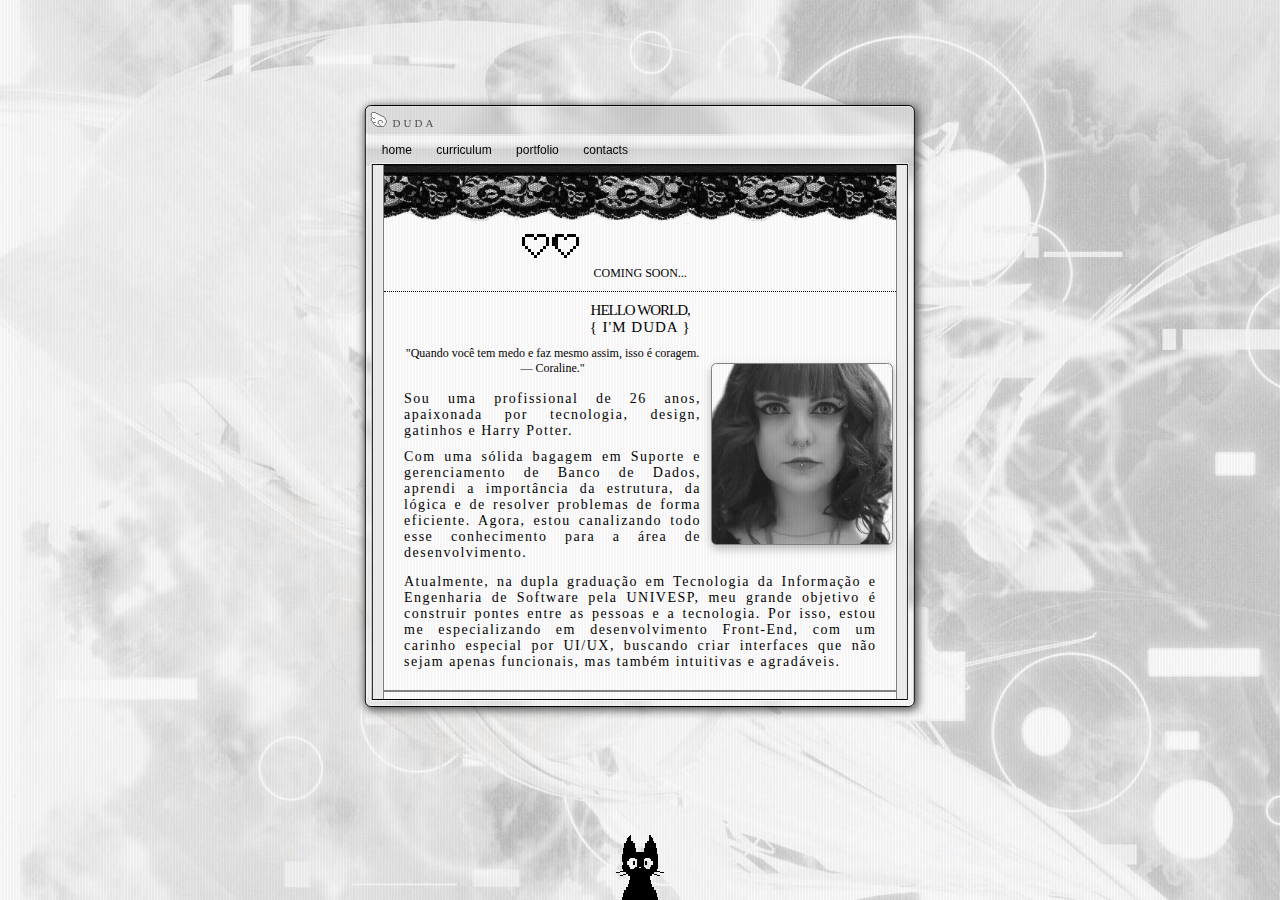
<file: index.html>
<!--
⠀⠀⠀⠀⠀⠀⠀⠀⠀⠀⠀⠀⣴⠛⠛⠒⣦⡄⠀⠀⠀⠀⠀⠀⠀⠀⠀⠀⠀⠀⠀⠀⠀⠀⠀⠀⠀⠀⠀⠀⠀⠀⠀⠀
⠀⠀⠀⠀⠀⠀⠀⠀⠀⠀⠈⢸⡇⠀⠀⠀⠀⠙⠱⣦⡀⠀⠀⠀⠀⠀⠀⠀⠀⠀⠀⠀⠀⠀⠀⠀⠀by duda
⠀⠀⠀⠀⠀⠀⠀⠀⠀⠀⠐⠈⢷⠀⠀⠀⠀⠀⠀⠀⠙⢦⡀⠀⠀⠀⠀⠀⠀⠀⠀⠀⠀⠀⠀⠀⠀# © Direitos Autorais & Licença de Uso
⠀⠀⠀⠀⠀⠀⠀⠀⠀⠀⠀⢀⣨⣷⠀⠀⠀⠀⠀⠀⠀⠀⠙⢦⣀⠀⠀⠀⠀⠀⠀⠀⠀ ⠀⠀⠀⠀⠀⠀⠀⠀⠀⠀
⠀⠀⠀⠀⠀⠀⠀⠀⠀⠀⣼⠋⠀⠀⠀⠀⠀⠀⠀⠀⠀⠀⠀⠀⠈⠓⠶⢤⣤⣀⠀⠀⠀⠀⠀⠀⠀⠀⠀⠀⠀⠀⠀⠀
⠀⠀⠀⠀⠀⠀⠀⠀⠈⠀⢿⡀⠀⠀⠀⠀⠀⠀⠀⠀⠀⠀⠀⠀⠀⠀⠀⠀⠀⠈⠙⢦⡀⠀⠀⠀⠀⠀⠀⠀⠀⠀⠀⠀
⠀⠀⠀⠀⠀⠀⠀⠀⠀⠀⠘⢧⣀⠀⠀⠀⠀⠀⠀⠀⠀⠀⠀⠀⠀⠀⠀⠀⠀⠀⠀⠈⢳⡀⠀⠀⠀⠀⠀⠀⠀⠀⠀⠀
⠀⠀⠀⠀⠀⠀⠀⠀⠀⠀⠀⠠⠙⣷⠂⠀⠀⠀⠀⠀⠀⠀⠀⣤⠶⠒⠶⣤⠀⠀⠀⠀⠀⢳⡀⠄⠀⠀⠀⠀⠀⠀⠀
⠀⠀⠀⠀⠀⠀⠀⠀⠀⠀⠀⠀⢸⡁⠀⠀⠀⠀⠀⠀⠀⠀⣸⠃⠀⠀⠀⢘⠇⠀⠀⠀⠀⢸⠃⡀⠀⠀⠀⠀⠀⠀⠀ 
⠀⠀⠀⠀⠀⠀⠀⠀⠀⠀⠀⠀⠈⠳⠦⣤⣤⠀⠀⠀⠀⠀⢻⡀⠀⠀⠀⠀⠀⠀⠀⠀⢀⡛⠀⠀⠀⠀⠀⠀⠀⠀⠀ 
⠀⠀⠀⠀⠀⠀⠀⠀⠀⠀⠀⠀⠀⠀⠀⠀⠹⣆⠀⠀⠀⠀⢈⣷⣄⠀⠀⠀⠀⠀⠀⣠⠞⠁⠀⠀⠀⠀⠀⠀⠀⠀⠀⠀
⠀⠀⠀⠀⠀⠀⠀⠀⠀⠀⠀⠀⠀⠀⠀⠀⠀⠘⠻⠧⠼⠿⠛⠀⠘⠿⢤⣤⣤⡤⠟⠃⠀⠀⠀⠀⠀⠀⠀⠀⠀⠀⠀
⠀⠀⠀⠀⠀⠀⠀⠀⠀⠀⠀⠀⠀⠀⠀⠀⠀⠀⠁⠀⠀⠀⠀⠀⠀⠀⠀⠀⠀⠀⠀⠀⠀⠀⠀⠀⠀⠀⠀⠀⠀⠀⠀⠀⠀⠀
-->

<!DOCTYPE html><!-- o documento é feito na linguagem de marcação HTML -->
  <html lang="pt-br"> <!-- o idioma utilizado na página será português brasileiro -->
    
    <head><!-- head parte que não será exibida na página -->
      <meta charset="UTF-8"> <!-- exibe todos os assentos, pontuações e carácteres especiais -->
      <meta http-equiv="X-UA-Compatible" content="=IE-Edge"> <!-- utilize a versão mais recente do Edge -->
      <meta name="viewport" content="width=device-width, initial-scale=1.0"> <!-- exibe a página nas escalas dos dispositivos abertos (desktop ou mobile) -->    
      <link href="./styles/style.css" rel="stylesheet"/> <!-- utiliza a linguagem de estilização CSS para a página -->
      <link href="./index.css" rel="stylesheet"/> <!-- utiliza a linguagem de estilização CSS para a página -->
      <link href="./assets/icons/shortcut2.png" rel="shortcut icon"/>
      <!-- título da página -->
      <title>Home</title>
    </head>

    <body>
      <div>
        <!-- barra acima do menu -->
        <div id="container"> 
        <div class="window"> 
        <div class="title_bar">
        <div class="title_bar_text"> 
        <img icon src="./assets/icons/wing.png" alt="Ícone de uma asa estilizada"/>  
        <b>DUDA</b></div>
      </div> 

      <!-- menu -->
      <nav class="main_menu">
        <ul>
          <li><a href="index.html">Home</a></li>

          <li class="has_submenu">
            <a href="#" aria-haspopup="true">Curriculum</a>
              <ul class="submenu">
                <li><a href="./curriculum/work-experience.html">Work Experience</a></li>
                <li><a href="./curriculum/education.html">Education</a></li>
                <li><a href="./curriculum/certifications.html">Certifications</a></li>
              </ul>
          </li>
        
          <li class="has_submenu">
            <a href="#" aria-haspopup="true">Portfolio</a>
              <ul class="submenu">
                <li><a href="./portfolio/templates.html">Templates</a></li>
                <li><a href="./portfolio/pixel_art.html">Pixel Art</a></li>
              </ul>
          </li>
        
          <li class="has_submenu">
            <a href="#" aria-haspopup="true">Contacts</a>
              <ul class="submenu">
                <li><a href="https://wa.me/5516994153536" target="_blank">WhatsApp</a></li>
                <li><a href="mailto:mariadudacurto@gmail.com" target="_blank">E-mail</a></li>
              </ul>
          </li>
        </ul>
      </nav>

      <!-- lateral de dentro do container -->
      <div class="window_body">
        <!-- dentro do container com a divisória -->
        <div id="posts_divider">

          <div class="alert_img"></div>
          <p class="alert_titulo">Coming soon...</p>

          <div class ="divider_dotted"></div>

          <h1 class="titulo">Hello World,</h1>
          <h1 class="titulo" style="letter-spacing:1px;">{ I'm Duda }</h1>
          <main class="apresentacao">
            <section class ="apresentacao_texto">
              <p class="quote">"Quando você tem medo e faz mesmo assim, isso é coragem. — Coraline."</p>
              <p class="paragrafo">Sou uma profissional de 26 anos, apaixonada por tecnologia, design, gatinhos e Harry Potter.</p>                                                                           
              <p class="paragrafo">Com uma sólida bagagem em Suporte e gerenciamento de Banco de Dados, aprendi a importância da estrutura, da lógica e de resolver problemas de forma eficiente. Agora, estou canalizando todo esse conhecimento para a área de desenvolvimento.</p>
            </section>

            <section class ="apresentacao_img">
            <figure class="duda_img"></figure>
            </section>

          </main>
        
          <p class="paragrafo" style="padding: 3px 10px 0px 10px;">Atualmente, na dupla graduação em Tecnologia da Informação e Engenharia de Software pela UNIVESP, meu grande objetivo é construir pontes entre as pessoas e a tecnologia. Por isso, estou me especializando em desenvolvimento Front-End, com um carinho especial por UI/UX, buscando criar interfaces que não sejam apenas funcionais, mas também intuitivas e agradáveis.</p>

        </div>

        <!-- dentro do container sem a divisória -->
        <div id="posts">

          <div class="redes_sociais">

            <div class="wing1">
            </div>

            <a class="redes_sociais_icons email" href="mailto:[mariadudacurto@gmail.com]" target="_blank">
              <span class="sr-only">E-mail</span>
            </a>

            <a class="redes_sociais_icons figma" href="linkfigma" target="_blank">
              <span class="sr-only">Figma</span>
            </a>

            <a class="redes_sociais_icons github" href="https://github.com/seuusuario" target="_blank">
              <span class="sr-only">GitHub</span>
            </a>

            <a class="redes_sociais_icons linkedin" href="link linkedin" target="_blank">
              <span class="sr-only">Linkedin</span>
            </a>

            <a class="redes_sociais_icons whatsapp" href="https://wa.me/5516994153536" target="_blank">
              <span class="sr-only">WhatsApp</span>
            </a>

            <div class="wing2">
            </div>

          </div>
        </div>

      </div>

    </div></div> 

        <footer>
          <div class="cat"></div>
        </footer>

          <!-- barulho ao clicar -->
          <script src="./styles/clicksound.js" defer></script>
          <!-- estrelas no cursor -->
          <script src="./styles/stars-cursor.js" defer></script>
      </body>
</file>
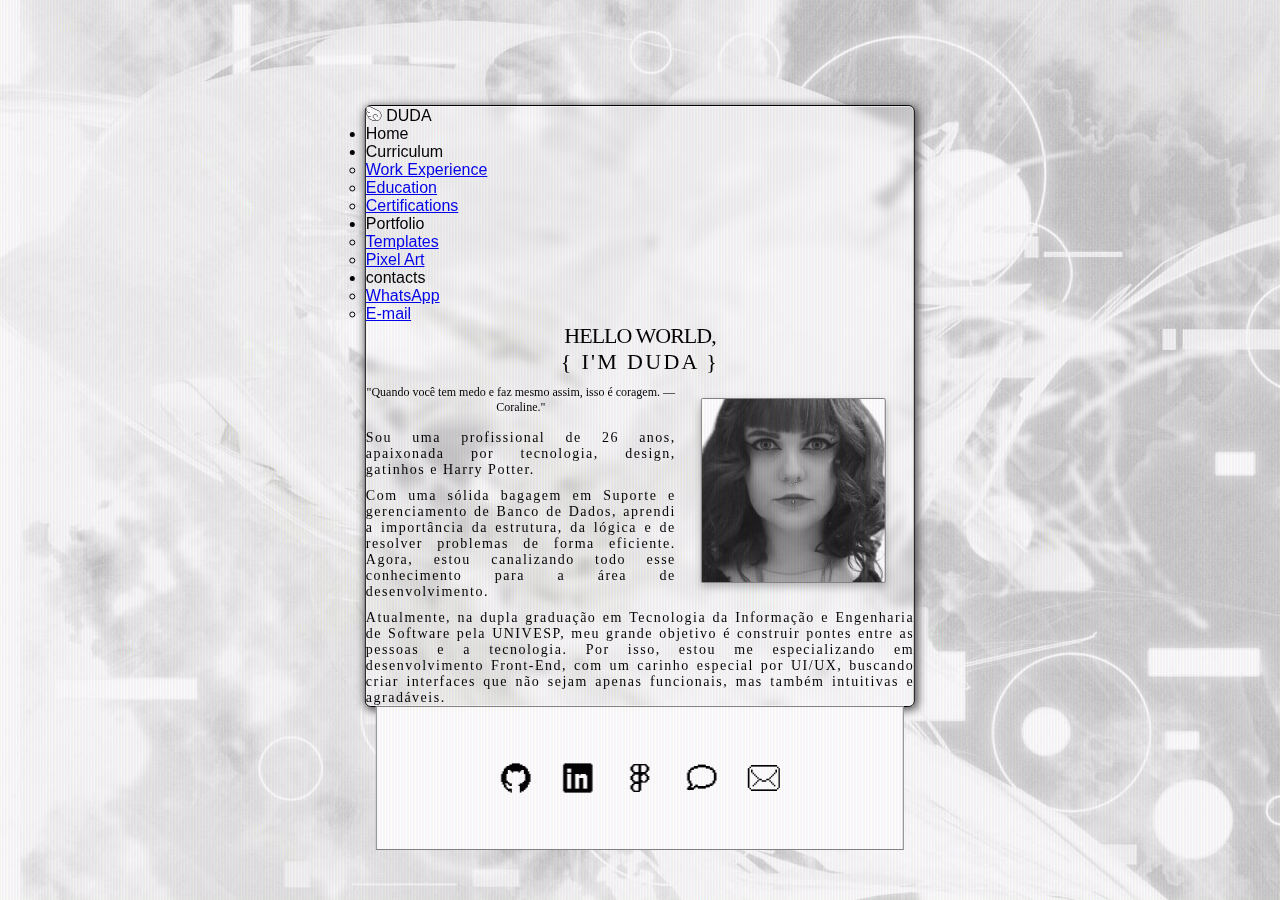
<file: home.html>
<!DOCTYPE html><!-- o documento é feito na linguagem de marcação HTML -->
<html lang="pt-br"> <!-- o idioma utilizado na página será português brasileiro -->
    
    <head><!-- head parte que não será exibida na página -->
        <meta charset="UTF-8"> <!-- exibe todos os assentos, pontuações e carácteres especiais -->
        <meta http-equiv="X-UA-Compatible" content="=IE-Edge"> <!-- utilize a versão mais recente do Edge -->
        <meta name="viewport" content="width=device-width, initial-scale=1.0"> <!-- exibe a página nas escalas dos dispositivos abertos (desktop ou mobile) -->    
        <link href="styles/style.css" rel="stylesheet"/> <!-- utiliza a linguagem de estilização CSS para a página -->
        <link href="home.css" rel="stylesheet"/> <!-- utiliza a linguagem de estilização CSS para a página -->
        <link href="https://64.media.tumblr.com/a7a9ea748643a9af806adbfd6ddc20de/abd198e755c19739-45/s2048x3072/e3317de764163e4f9f041c0c4bf48ebe78137f5b.gif" rel="shortcut icon"/>
        <title>Home</title><!-- título da página -->
    </head>

<body>

<!-- clicksound -->
    <script>
        const clicksound = new Audio('./assets/sounds/clicksound.wav');
        function tocarSom() {
          clicksound.currentTime = 0;
          clicksound.play();
        }
        document.addEventListener('click', tocarSom);
      </script>

<div> 
    <div id="container"> 
    <div class="window glass"> 
    <div class="title-bar"> 
    <div class="title-bar-text"> 
    <img icon src="./assets/icons/2tt50o.png"/> 
    <b>DUDA</b>
</div>

<div class="title"> 
    
</div></div> 

<ul role="menubar"> 
    <li role="menuitem" tabindex="0">
        Home

    <li role="menuitem" tabindex="0">       
        Curriculum <ul role="submenu">
            <li role="submenuitem"><a href="link pag trabalhos"target="”_blank”">Work Experience</a></li> 
            <li role="submenuitem"><a href="link pag cursos"target="”_blank”">Education</a></li>
            <li role="submenuitem"><a href="link pag certificados"target="”_blank”">Certifications</a></li></ul>

    <li role="menuitem" tabindex="0">       
        Portfolio <ul role="submenu">
            <li role="submenuitem"><a href="link pag templates"target="”_blank”">Templates</a></li> 
            <li role="submenuitem"><a href="link pag certificados"target="”_blank”">Pixel Art</a></li></ul>        
    
    <li role="menuitem" tabindex="0">       
        contacts <ul role="submenu">
            <li role="submenuitem"><a href="link pag whatsapp"target="”_blank”">WhatsApp</a></li> 
            <li role="submenuitem"><a href="link pag email"target="”_blank”">E-mail</a></li></ul>
</ul>

    <div class="window-body">
        <div id="postsdivider">
            <h1 class="apresentacao_titulo">Hello World,</h1>
            <h2 class="apresentacao_subtitulo">{ I'm Duda }</h2>
                <main class = apresentacao>
                    <section>
                        <p class="frase">"Quando você tem medo e faz mesmo assim, isso é coragem. — Coraline."</p>
                        <p class="apresentacao_texto">Sou uma profissional de 26 anos, apaixonada por tecnologia, design, gatinhos e Harry Potter.</p>                                                                           
                        <p class="apresentacao_texto">Com uma sólida bagagem em Suporte e gerenciamento de Banco de Dados, aprendi a importância da estrutura, da lógica e de resolver problemas de forma eficiente. Agora, estou canalizando todo esse conhecimento para a área de desenvolvimento.</p> 
                    </section>
                    <section>
            <main class="imgduda"></section></main>
            <p class="apresentacao_texto">Atualmente, na dupla graduação em Tecnologia da Informação e Engenharia de Software pela UNIVESP, meu grande objetivo é construir pontes entre as pessoas e a tecnologia. Por isso, estou me especializando em desenvolvimento Front-End, com um carinho especial por UI/UX, buscando criar interfaces que não sejam apenas funcionais, mas também intuitivas e agradáveis.</p> 
            </main>
        </div>
        
        <div id="posts">
            <div class="icons">
                <a class="github" href="https://github.com/seuusuario" target="_blank"></a>
                <a class="linkedin" href="https://linkedin.com/in/seuusuario" target="_blank"></a>
                <a class="figma" href="https://figma.com/@seuusuario" target="_blank"></a>
                <a class="whatsapp" href="https://figma.com/@seuusuario" target="_blank"></a>
                <a class="email" href="https://figma.com/@seuusuario" target="_blank"></a>
            </div>
        </div>
    </div> 
    
<div class="footer">
</file>
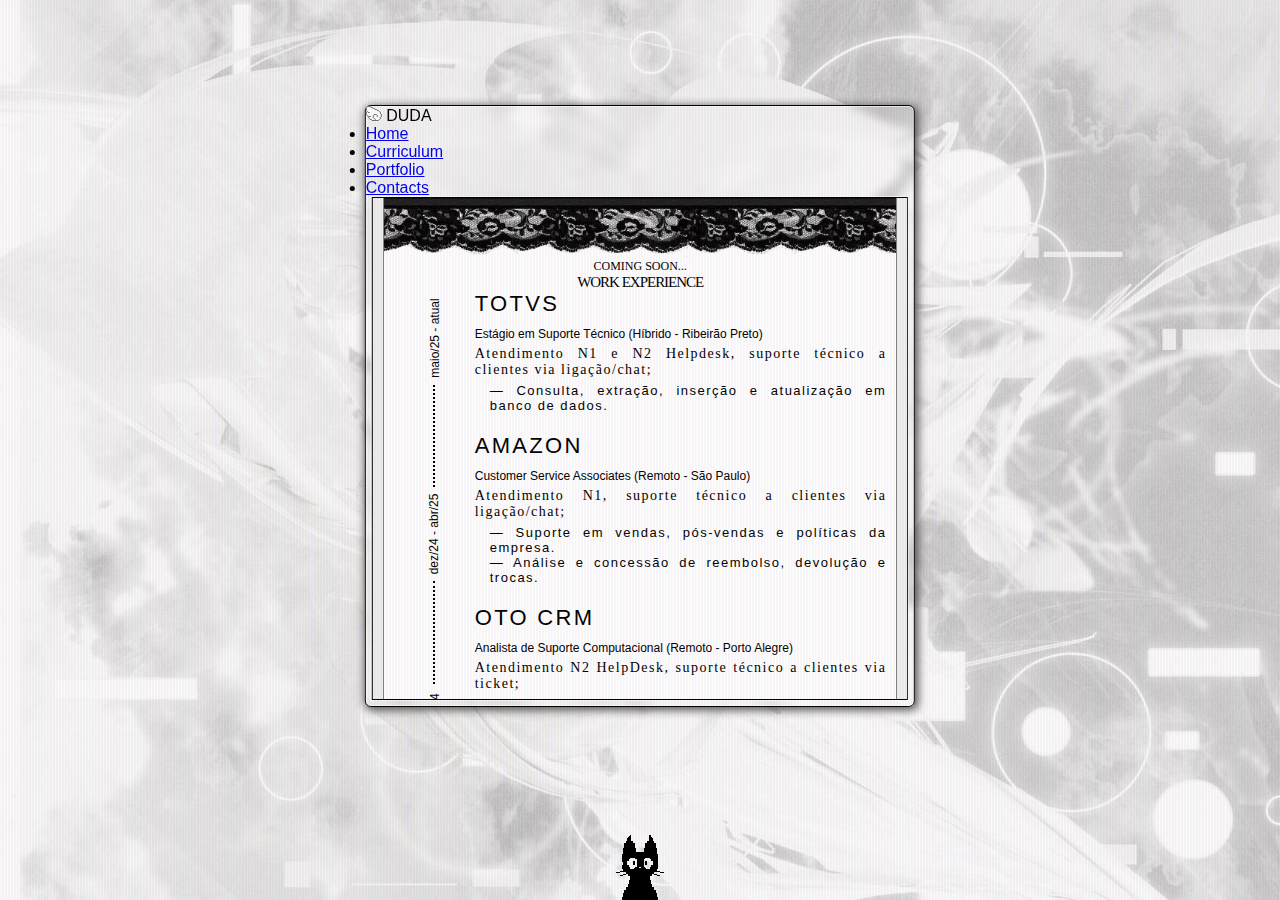
<file: work-experience.html>
<!DOCTYPE html><!-- o documento é feito na linguagem de marcação HTML -->
  <html lang="pt-br"> <!-- o idioma utilizado na página será português brasileiro -->
    
    <head><!-- head parte que não será exibida na página -->
      <meta charset="UTF-8"> <!-- exibe todos os assentos, pontuações e carácteres especiais -->
      <meta http-equiv="X-UA-Compatible" content="=IE-Edge"> <!-- utilize a versão mais recente do Edge -->
      <meta name="viewport" content="width=device-width, initial-scale=1.0"> <!-- exibe a página nas escalas dos dispositivos abertos (desktop ou mobile) -->    
      <link href="./styles/style.css" rel="stylesheet"/> <!-- utiliza a linguagem de estilização CSS para a página -->
      <link href="./work-experience.css" rel="stylesheet"/> <!-- utiliza a linguagem de estilização CSS para a página -->
      <link href="./assets/icons/shortcut2.png" rel="shortcut icon"/>
      <!-- título da página -->
      <title>Work Experience</title>
    </head>

    <body>
      <div>
        <!-- barra acima do menu -->
        <div id="container"> 
        <div class="window"> 
        <div class="title-bar">
        <div class="title-bar-text"> 
        <img icon src="./assets/icons/wing.png" alt="Ícone de uma asa estilizada"/>  
        <b>DUDA</b></div>
      </div> 

      <!-- menu -->
      <nav class="main-menu">
        <ul>
          <li><a href="index.html">Home</a></li>

          <li class="has-submenu">
            <a href="#" aria-haspopup="true">Curriculum</a>
              <ul class="submenu">
                <li><a href="work-experience.html">Work Experience</a></li>
                <li><a href="link pag cursos" target="_blank">Education</a></li>
                <li><a href="link pag certificados" target="_blank">Certifications</a></li>
              </ul>
          </li>
        
          <li class="has-submenu">
            <a href="#" aria-haspopup="true">Portfolio</a>
              <ul class="submenu">
                <li><a href="link pag templates" target="_blank">Templates</a></li>
                <li><a href="link pag pixelart" target="_blank">Pixel Art</a></li>
              </ul>
          </li>
        
          <li class="has-submenu">
            <a href="#" aria-haspopup="true">Contacts</a>
              <ul class="submenu">
                <li><a href="link pag whatsapp" target="_blank">WhatsApp</a></li>
                <li><a href="link pag email" target="_blank">E-mail</a></li>
              </ul>
          </li>
        </ul>
      </nav>

      <!-- lateral de dentro do container -->
      <div class="window_body">
        <!-- dentro do container com a divisória -->
        <div id="posts_divider">

          <div class="img_alert"></div>
          <p class="alert_titulo">Coming soon...</p>

          <div class ="dotted_divider"></div>

          <h1 class="titulo">Work Experience</h1>

          <main class="colunas">
            <section class="timeline">
              <p class="timeline_data">maio/25 - atual</p>
              <div class ="dotted_timeline"></div>
              <p class="timeline_data">dez/24 - abr/25</p>
              <div class ="dotted_timeline"></div>
              <p class="timeline_data">nov/22 - jul/24</p>
              <div class ="dotted_timeline"></div>
              <p class="timeline_data">nov/22 - jul/24</p>

            </section>
            
            <section class="experiencias">

              <div class="experiencia">
                
                <h2 class="empresa">TOTVS</h2>
                <p class="cargos">Estágio em Suporte Técnico (Híbrido - Ribeirão Preto)</p>
                <p class="paragrafo">Atendimento N1 e N2 Helpdesk, suporte técnico a clientes via ligação/chat;</p>
                <ul class="funcoes">
                  <li>— Consulta, extração, inserção e atualização em banco de dados.</li>
                </ul>              
              </div>

              <div class="experiencia">
                <h2 class="empresa">Amazon</h2>
                <p class="cargos">Customer Service Associates (Remoto - São Paulo)</p>
                <p class="paragrafo">Atendimento N1, suporte técnico a clientes via ligação/chat;</p>
                <ul class="funcoes">
                  <li>— Suporte em vendas, pós-vendas e políticas da empresa.</li>
                  <li>— Análise e concessão de reembolso, devolução e trocas.</li>
                </ul>              
              </div>

              <div class="experiencia">
                <h2 class="empresa">Oto CRM</h2>
                <p class="cargos">Analista de Suporte Computacional (Remoto - Porto Alegre)</p>
                <p class="paragrafo">Atendimento N2 HelpDesk, suporte técnico a clientes via ticket;</p>
                <ul class="funcoes">
                  <li>— Consulta, extração, inserção e atualização em banco de dados.</li>
                  <li>— Debugging mobile e desktop.</li>
                  <li>— Criação e formatação de documentação do produto.</li>
                  <li>— Criação e formatação do manual de usuário.</li>
                </ul>              
              </div>

              <div class="experiencia">
                <h2 class="empresa">Ōner Travel</h2>
                <p class="cargos">Analista de Suporte Técnico (Remoto - São Paulo)</p>
                <p class="paragrafo">Atendimento N2 HelpDesk, suporte técnico a clientes via ticket, chat e call;</p>
                <ul class="funcoes">
                  <li>— Consulta em banco de dados.</li>
                  <li>— Debugging desktop.</li>
                </ul>              
              </div>

            </section>

            
          </main>
        
        </div>

        <!-- dentro do container sem a divisória -->
        <div id="posts">


            <a class="download_icon" href="mailto:seu-email@exemplo.com" target="_blank">
              <span class="sr-only">Download</span>
            </a>

        </div>

      </div>

    </div></div> 

        <footer>
          <div class="cat"></div>
        </footer>

          <!-- barulho ao clicar -->
          <script src="./styles/clicksound.js" defer></script>
          <!-- estrelas no cursor -->
          <script src="./styles/stars-cursor.js" defer></script>
      </body>
</file>
<file: index.css>
/*home*/
main.apresentacao{
    display: flex; 
    justify-content: space-between;
    align-items: center;
    padding: 0px 10px 0px 10px;
    gap: 10px;
}

/*coluna do texto da apresentacao*/
section.apresentacao_texto{
    justify-content: space-between;
    width: 65%;
}

/*coluna da img da apresentacao*/
section.apresentacao_img{
    justify-content: space-between;
    width: 35%;
}

/*icone duda (Hello World)*/
figure.duda_img{
    background-image: url(./assets/imgs/duda_img.png);
    background-repeat: no-repeat;
    background-size: cover;
    width: 180px;
    height: 180px;
    border:1px solid #848484;
    border-radius: 3%;
    display: block;
    margin: 10px 0px 10px 0px;
    filter: grayscale(100%) drop-shadow(0px 4px 4px rgba(0, 0, 0, 0.25));
    transition-duration: 0.30s;
    flex-shrink: 0; 
}

.duda_img:hover{
    filter: none;
}

div.redes_sociais{
    margin: 10px 0;
    display: flex;
    justify-content: center;
    gap: 30px;
    transition-duration: 0.20s; /*altera a duração da transição na entrada e saída do mouse*/

}

/* CSS Otimizado para os ícones */
a.redes_sociais_icons{
    width: 25px;
    height: 25px;
    background-repeat: no-repeat;
    background-size: contain;
    transition: filter 0.20s, transform 0.20s;
}

a.redes_sociais_icons:hover{
    filter: invert(70%);
    transform: scale(1.05);
}

/* Classes específicas apenas para a imagem */
a.email { background-image: url(./assets/icons/email.svg); }
a.figma { background-image: url(./assets/icons/figma.svg); }
a.github { background-image: url(./assets/icons/github.svg); }
a.linkedin { background-image: url(./assets/icons/linkedin.svg); }
a.whatsapp { background-image: url(./assets/icons/whatsapp.svg);}
</file>
<file: home.css>
/*home*/

 .apresentacao{
    display: inline-flex;
    justify-content: space-between;
    margin: 0px 0px 0px 0px;
    align-items: center;
    gap: 25px;
    width: 530px;
}

/*imagem perfil preto e branco*/
.imgduda{
    background-image: url(./assets/imgs/imgduda.png);
    background-repeat: no-repeat;
    background-size: cover;
    width: 183px;
    height: 183px;
    border:1px solid #848484;
    border-radius: 1%;
    display: inline-flex;
    justify-content: space-between;
    margin: 0px 10px 0px 0px;
    align-items: center;
    filter: grayscale(100%) drop-shadow(0px 4px 4px rgba(0, 0, 0, 0.25));
    transition-duration: 0.30s; /*altera a duração da transição*/
}

/*imagem perfil colorida ao passar o mouse*/
.imgduda:hover{
    filter: none;
}

 /*título (Hello World)*/
 h1.apresentacao_titulo {
    margin:0px 0px 0px 0px;
    padding:0;
    font-family: 'MS PGothic';
    font-style: normal;
    font-weight: 300;
    font-size: 22px;
    font-weight: 400;
    letter-spacing:-1px;
    color:var(--preto);
    text-align: center;
    text-transform: uppercase;

}

 /*subtítulo (I'm Duda)*/
h2.apresentacao_subtitulo {
    margin:0 0 0px 0;
    padding:0;
    font-family: 'MS PGothic';
    font-style: normal;
    font-weight: 300;
    font-size: 22px;
    font-weight: 400;
    letter-spacing:2.3px;
    color:var(--preto);
    text-align: center;
    text-transform: uppercase;
}

/*frase (Coraline)*/
  p.frase{
    margin:10px 0 15px 0;
    padding: 0px;
    font-family: 'MS PGothic';
    font-style: normal;
    font-weight: 300;
    font-size: 12px;
    text-align: center;
    color:var(--preto);
}
 
 /*parágrafo (Sou uma profissional...)*/
 p.apresentacao_texto{
     margin:0 0 10px 0;
     padding:0;
     font-family: 'MS PGothic';
     font-style: normal;
     font-weight: 300;
     font-size: 14px;
     letter-spacing:1.5px;
     text-align: justify;
     color:var(--preto);
 }

 .icons{
    margin: 45px 0;
    display: flex;
    justify-content: center;
    gap: 30px;
}

a.email {
    width: 32px;
    height: 32px;
    background-image: url(./assets/icons/email.png);
    background-size: cover;
    image-rendering: pixelated;
}

a.figma {
    width: 32px;
    height: 32px;
    background-image: url(./assets/icons/figma.png);
    background-size: cover;
}

a.github {
    width: 32px;
    height: 32px;
    background-image: url(./assets/icons/github.png);
    background-size: cover;
}

a.linkedin {
    width: 32px;
    height: 32px;
    background-image: url(./assets/icons/linkedin.png);
    background-size: cover;
}

a.whatsapp {
    width: 32px;
    height: 32px;
    background-image: url(./assets/icons/whatsapp.png);
    background-size: cover;
    display: inline-block;
}
</file>
<file: work-experience.css>
/*work experiences*/

main.colunas {
    display: flex; 
    gap: 0px;
    
}

/*coluna da timeline*/
section.timeline {
    flex: 0 0 60px;
    display: flex;
    flex-direction: column; /* Organiza os itens em coluna */
    align-items: center;   /* Centraliza horizontalmente */
    margin: 40px 0px 0px 0px;
}


/*divisória da timeline*/
div.dotted_timeline {
    flex-grow: 1; /* FAZ A LINHA CRESCER E OCUPAR O ESPAÇO VAGO */
    border-left: 2px dotted #000; /* Cria a linha na vertical de forma mais simples */
    width: 0px; /* A div não precisa de largura, apenas da borda */
    height:0px;
    margin: 40px 0px 40px 0px;

}

/*data da timeline*/
p.timeline_data{
    margin: 0; /* Zera as margens para o Flexbox controlar */
    padding: 0px;
    font-size: 12px;
    text-align: center;
    transform: rotate(-90deg);
    white-space: nowrap;
}

/*coluna das experiencias*/
section.experiencias{
    flex: 1;
    min-width: 0;
}

/*experiencia*/
div.experiencia{
    margin: 0px 0px 20px 0px;
}

 /*texto empresa*/
 h2.empresa {
    margin:0px 0px 0px 0px;
    padding:0;
    font-size: 22px;
    font-weight: 300;
    letter-spacing:2.3px;
    text-align: justify;
    text-transform: uppercase;
}

/*texto cargos*/
p.cargos{
    margin:10px 0px 5px 0px;
    padding: 0px;
    font-size: 12px;
    text-align: justify;
}

/*texto funçoes realizadas*/
ul.funcoes {
    list-style-type: none; /* Remove a bolinha padrão da lista */
    padding: 0; /* Remove o espaçamento padrão à esquerda */
    margin: -5px 0px 10px 15px; /* Mantém a mesma margem do parágrafo original */
}

/* Aplica a formatação do texto aos itens da lista (li) */
ul.funcoes li {
    font-size: 13px;
    letter-spacing: 1.5px;
    text-align: justify;
}

/*icone duda (Hello World)*/
figure.imgduda {
    background-image: url(./assets/imgs/imgduda.png);
    background-repeat: no-repeat;
    background-size: cover;
    width: 185px;
    height: 185px;
    border:1px solid #848484;
    border-radius: 3%;
    display: block;
    margin: 0px 0px 0px 0px;
    filter: grayscale(100%) drop-shadow(0px 4px 4px rgba(0, 0, 0, 0.25));
    transition-duration: 0.30s;
    flex-shrink: 0; 
}

.imgduda:hover {
    filter: none;
}

div.redes_sociais{
    margin: 45px 0;
    display: flex;
    justify-content: center;
    gap: 30px;
    transition-duration: 0.20s; /*altera a duração da transição na entrada e saída do mouse*/

}

/* CSS Otimizado para os ícones */
a.social-icon {
    width: 25px;
    height: 25px;
    background-repeat: no-repeat;
    background-size: contain;
    transition: filter 0.20s, transform 0.20s;
}

a.social-icon:hover {
    filter: invert(70%);
    transform: scale(1.05);
}

/* Classes específicas apenas para a imagem */
a.email { background-image: url(./assets/icons/email.svg); }
a.figma { background-image: url(./assets/icons/figma.svg); }
a.github { background-image: url(./assets/icons/github.svg); }
a.linkedin { background-image: url(./assets/icons/linkedin.svg); }
a.whatsapp { background-image: url(./assets/icons/whatsapp.svg);}
</file>
<file: styles/style.css>
/*estilização da página*/

/*reset de CSS, deixa toda a pré-padronização da página resetada para ser redefinida*/
*{
  margin: 0;
  padding: 0;
}

@keyframes stars {
  0% {
    opacity: 1;
    transform: translateY(0) scale(1);
  }
  100% {
    opacity: 0;
    transform: translateY(-20px) scale(0.5);
  }
}

@font-face{
  font-family: 'MSP Gothic';
  src: url('../assets/fonts/ms-pgothic-regular.ttf') format('truetype');
  font-weight: normal;
  font-style: normal;
}

@font-face{
  font-family: 'Pixel Operator';
  src: url('../assets/fonts/pixel_operator.ttf') format('truetype');
  font-weight: normal;
  font-style: normal;
}

/*variáveis*/
:root{
  --efeitovidro: linear-gradient(135deg,#fff5 70px,transparent 100px),
                 linear-gradient(225deg,#fff5 70px,transparent 100px),
                 linear-gradient(54deg, #0002 0 4%,
                                        #0002 15% 16%,
                                        #0002 23% 24%,
                                        #bbb2 25% 26%,
                                        #0002 31% 33%,
                                        #0002 34% 34.5%,
                                        #bbb2 36% 40%,
                                        #0002 41% 41.5%,
                                        #bbb2 44% 45%,
                                        #bbb2 46% 47%,
                                        #0002 48% 49%,
                                        #0002 50% 50.5%,
                                        #0002 56% 56.5%,
                                        #bbb2 57% 63%,
                                        #0002 67% 69%,
                                        #aaa2 85% 86%,
                                        #0002 87%) left center/100vw 100vh no-repeat fixed;
  --efeitoanalogico: linear-gradient(90deg, #ff00000f,
                                            #00ff0005,
                                            #0000ff0f);
  --barrademenu: linear-gradient(#ffffff80 
                             20%,#ffffff80 
                             25%,#0000000d 
                             43%,#0000001a 
                             48%,#0000000d);
  --submenu: linear-gradient(hsla(0,0%,100%,.5) 20%,
                             hsla(0,0%,100%,.5) 25%,
                             rgba(0,0,0,.0509804) 43%,
                             rgba(0,0,0,.1) 48%,
                             rgba(0,0,0,.0509804));
  --preto: #000;
  --branco: #fff;
}

/*estrelinhas do cursor*/
.star{
  position: fixed;
  font-size: 16px;
  color: #fff;
  pointer-events: none;
  z-index: 9999;
  animation: stars 1s forwards;
  user-select: none;
  filter: drop-shadow(0 0 3px white);
}

/*seleção de texto*/ 
::selection{
  background: var(--preto);
  color: var(--branco);
 }

 /*imagem de fundo*/
body{
  margin:0;
  background-image: url('../assets/imgs/background.jpg');
  background-size:cover;
  background-attachment:fixed;
  font-family: 'MS PGothic', sans-serif;
  font-style: normal;
  font-weight: 300;
  color: #000;
 }

/*efeito pixel tv analógica*/
body:after{
  content: "";
  display: block;
  position: fixed;
  background: var(--efeitoanalogico);
  z-index: 2;
  background-size: 3px 100%;
  pointer-events: none;
  inset: 0;
}

/*container da janela*/
#container{
  top: 50%;
  left: 50%;
  transform: translate(-50%,-50%); 
  position: fixed;
  width: 90%;
  max-width: 600px;
}

/*sombra do fundo do container*/
div.window{ 
  border:1px solid var(--preto);
  box-shadow:2px 2px 10px 1px #4f4f4f,
              inset 0 0 0 1px #fffa;
  position:relative;
  z-index:0;
  border-radius: 6px;
  backdrop-filter:blur(4px);
}

/*lateral de dentro do container*/
div.window_body{
  background: #f0f0f0;
  border: 1px solid var(--preto);
  box-shadow: 0 0 0 1px #fffa;
  margin: 6px;
  margin-top: 0;
  overflow:auto;
  height: 80vh;
  max-height: 570px; /* impede que a janela fique maior que 570px em telas muito altas */
  min-height: 350px; /* garante que a janela não fique pequena demais em telas baixas */
}

/*dentro do container com divisória*/
#posts_divider{
  padding: 75px 10px 10px 10px;
  margin: -15px 10px 10px 10px;
  background-color:var(--branco);
  border:1px solid #848484;
  background-image: url('../assets/imgs/divider.png');
  background-repeat: no-repeat;
  background-size: 130%;
  background-position: top;
  display: block;
  justify-content: center;
}

/*dentro do container sem divisória*/
#posts{
  padding:10px;
  margin: 10px;
  background-color:var(--branco);
  border:1px solid #848484;
  margin-top: -10px;
  display: flex;
  justify-content: center;
}

 /*texto título*/
 h1.titulo {
  margin:0px 0px 0px 0px;
  padding:0;
  font-family: 'MS PGothic';
  font-style: normal;
  font-weight: 300;
  font-size: 1.375rem;
  letter-spacing:-1px;
  color:#000;
  text-align: center;
  text-transform: uppercase;
  -webkit-font-smoothing: none;
  -moz-osx-font-smoothing: grayscale;
  text-rendering: optimizeSpeed;
}

 /*texto subtítulo*/
 h2.subtitulo {
  margin:0 0 0px 0;
  padding:0;
  font-family: 'MS PGothic';
  font-style: normal;
  font-weight: 300;
  font-size: 1.375rem;
  letter-spacing:2.3px;
  color: #000;
  text-align: center;
  text-transform: uppercase;
}

/*texto quote*/
p.quote{
  margin:10px 0 15px 0;
  padding: 0px;
  font-family: 'MS PGothic';
  font-style: normal;
  font-weight: 300;
  font-size: 0.75rem;
  text-align: center;
  color:#000;
}

/*texto parágrafo*/
p.paragrafo{
   margin:0 0 10px 0;
   padding:0;
   font-family: 'MS PGothic';
   font-style: normal;
   font-weight: 300;
   font-size: 0.875rem;
   letter-spacing:1.5px;
   text-align: justify;
   color:#000;
  
}

/*título da página do lado do icon*/
div.title_bar{
  border-radius: 6px;
  display:flex;
  padding: 5px;
  padding-left: 5px;
  background:var(--efeitovidro);
}

/*texto do título da página do lado do icon*/
div.title_bar_text{
  font-family: 'MS PGothic';
  font-style: normal;
  font-weight: 300;
  color:#4f4f4f;
  letter-spacing:3px;
  font-size:11px;
  margin-top: 1px;
  margin-bottom: 2px;
 }

 /*barra de menu*/
 nav.main_menu > ul {
  background: var(--barrademenu);
  padding: 3px 6px;
  margin-top: -2px;
  margin-bottom: -2px;
}

nav.main_menu > ul > li {
  display: inline-block;
  position: relative;
}

/*texto do menu*/
nav.main_menu > ul > li > a {
  display: block;
  padding: 6px 10px;
  font-size: 0.75rem;
  font-family: 'MS PGothic', sans-serif;
  color: var(--preto);
  text-decoration: none;
  text-transform: lowercase;
  transition: 0.2s ease-in-out, color 0.2s ease-in-out;
}
   
/*menu ao passar o mouse*/
nav.main_menu > ul > li > a:hover,
nav.main_menu > ul > li > a:focus {
  background: var(--preto);
  color: var(--branco);
  outline: none;
  display: block;
}

  
/*submenu*/
ul.submenu {
  display: none;
  position: absolute;
  top: 100%;
  left: 0;
  z-index: 99;
  border: 1px solid #a1a1a1;
  box-shadow: 4px 4px 3px -2px rgba(0,0,0,0.3);
  min-width: 150px;
  background: var(--branco);
  padding: 2px; 
}


li.has_submenu:hover > .submenu,
li.has_submenu:focus-within > .submenu {
  display: block;
}
   
/*barrinha lateral do submenu*/
ul.submenu::before {
  content: "";
  position: absolute;
  top: 2px;
  left: 25px;
  width: 2px;
  height: calc(100% - 4px);
  background: linear-gradient(to right, #dbdbdb, 
                                        #dbdbdb 1px, 
                                        var(--branco) 1px, 
                                        var(--branco));
  pointer-events: none;
}
   
ul.submenu li {
  display: block;
}

/*links do submenu*/
ul.submenu li a {
  display: block; 
  color: var(--preto); 
  text-decoration: none; 
  padding: 6px 10px 6px 35px;
  font-family: 'MS PGothic', sans-serif;
  font-size: 0.75rem;
  text-transform: lowercase;
}
   
 /*submenu ao passar o mouse*/
ul.submenu li a:hover,
ul.submenu li a:focus {
  background: var(--submenu);
  border: 1px solid;
  border-color: #a1a1a1;
  border-radius: 3px;
  margin: -1px;
  padding:6.7px 10px 6px 35px;
  position: relative; 
  z-index: 1; 
}

/*gif de corações pixelart*/
div.alert_img {
  background-image: url(../assets/imgs/hearts.gif);
  background-repeat: no-repeat;
  background-position: center;
  width: 236px;
  padding: 40px 0px 0px 0px;
  display: block;
  margin: auto;
  transition-duration: 0.20s;
  image-rendering: pixelated;
  image-rendering: -moz-crisp-edges; /* Firefox */
  image-rendering: crisp-edges;
}

/*gif de corações pixelart ao passar o mouse*/
div.alert_img:hover{
  filter: invert(50%);
  transform: scale(0.95);
}

/*coming soon*/
p.alert_titulo {
  padding: 0px 0px 0px 0px;
  font-family: 'MS PGothic';
  font-style: normal;
  font-weight: 300;
  font-size: 0.75rem;
  text-align: center;
  color: #000;
  text-transform: uppercase;
}

/*divisória pontilhada*/
div.divider_dotted {
  border: none;
  border-top: 1px dotted #000;
  margin: 10px -10px 10px -10px;
}

/*barra de rolagem*/
::-webkit-scrollbar{
  width:13px;
}

::-webkit-scrollbar-track:vertical{
  background:linear-gradient(90deg,#e5e5e5,#f0f0f0 20%);
  border-radius:3px;
}

::-webkit-scrollbar-thumb{
  border:1.5px solid #888;
  border-radius:3px;
  box-shadow:inset 0 -1px 1px var(--branco),inset 0 1px 1px var(--branco);
}

::-webkit-scrollbar-thumb:vertical{
  background:linear-gradient(90deg,#eee 45%,#ddd 0,#bbb);
}

::-webkit-scrollbar-button:vertical{
  height:10px;
}

::-webkit-scrollbar-button:vertical:start{
  background:var(--branco);
  background: url('../assets/imgs/scrollstart.png');
  background-repeat:no-repeat;
  background-position:center;
  -moz-background-size:100% auto,cover;
  -webkit-background-size:100% auto,cover;
  -o-background-size:100% auto,cover;
  background-size:100% auto,cover;
  border:1.5px solid #888;
  border-radius:3px;
}

::-webkit-scrollbar-button:vertical:end{
  background:var(--branco);
  background:url('../assets/imgs/scrollend.png');
  background-repeat:no-repeat;
  background-position:center;
  -moz-background-size:100% auto,cover;
  -webkit-background-size:100% auto,cover;
  -o-background-size:100% auto,cover;
  background-size:100% auto,cover;
  border:1.5px solid #888;
  border-radius:3px;
}

/*gatinho do rodapé*/
footer .cat {
  background-image: url(../assets/icons/cat.gif);
  background-size: cover;
  width: 80px;
  height: 80px;
  position: fixed;
  left: 50%;
  bottom: 0;
  transform: translateX(-50%);
  transition: bottom 0.3s ease-in-out;
  z-index: 10;
  image-rendering: pixelated;
  image-rendering: -moz-crisp-edges; /* Firefox */
  image-rendering: crisp-edges;
}

/*gatinho do rodapé ao passar o mouse*/
footer .cat:hover {
  bottom: -35px;
}

/*descrições dos icons para acessibilidade*/
span.sr-only {
  position: absolute;
  width: 1px;
  height: 1px;
  padding: 0;
  margin: -1px;
  overflow: hidden;
  clip: rect(0, 0, 0, 0);
  white-space: nowrap;
  border-width: 0;
}

/*responsividade menor que 2560px, geralmente monitor menor/notebook (dps alterar pra que for menor que meu monitor)*/
@media (max-width: 2560px) {
  
  #container {
    width: 43%;
    height: 80vh;
    max-height: 600px;
    top: 45%;
  }

  div.window {
    height: 100%;
    display: flex;
    flex-direction: column;
  }

  h1.titulo {
    font-size: 0.937rem;
  }

  h2.subtitulo {
    font-size: 0.937rem;
    letter-spacing:1.3px;
  }

  footer .cat {
  width: 70px;
  height: 70px;
  }
}

/*responsividade menor que 400, geralmente celular*/
@media (max-width: 400px) {

  #container {
    width: 80%;
    height: 100vh;
    max-height: 600px;
    top: 60%;
  }

  div.window {
    height: 80%;
    display: flex;
    flex-direction: column;
  }

  div.window_body {
    height: 80%; 
    flex-grow: 1;  
    min-height: 0; 
  }

  main.apresentacao {
    flex-direction: column; 
    align-items: center;
    gap: 20px;
  }

  section.apresentacao_texto {
    width: 100%;
    text-align: justify;
  }

  section.apresentacao_img {
    order: -1; 
    margin-bottom: 0;
  }

  #posts_divider{
    background-size: 200%;
  }

  h1.titulo {
    font-size: 0.93rem;
    letter-spacing:-1px;
  }

  h2.subtitulo {
    font-size: 0.93rem;
    letter-spacing:1px;
  }

/*texto parágrafo*/
  p.paragrafo{
    font-size: 0.625rem;
  }

  p.quote{
    font-size: 0.688rem;
  }

  footer .cat {
    width: 60px;
    height: 60px;
  }
}
</file>
